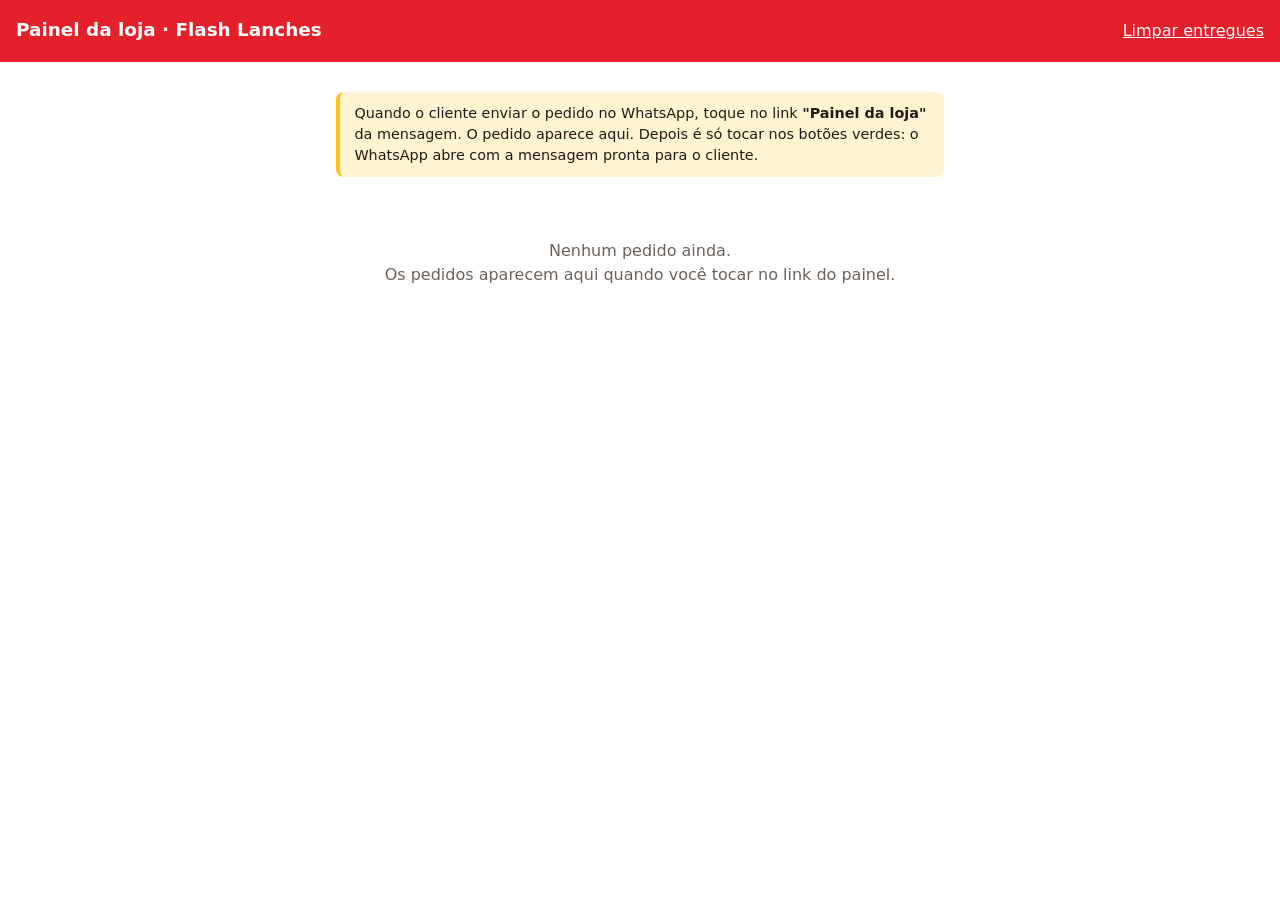
<file: painel.html>
<!DOCTYPE html>
<html lang="pt-BR">
<head>
<meta charset="utf-8">
<meta name="viewport" content="width=device-width, initial-scale=1, viewport-fit=cover">
<meta name="robots" content="noindex,nofollow">
<title>Painel da loja – Flash Lanches</title>
<style>
:root{--red:#E4202B;--yel:#FFC21A;--ok:#1E9E5A;--bg:#fff;--surface:#F4F4F2;--ink:#241A15;--muted:#6B625C;--line:#E4E1DC;color-scheme:light}
@media (prefers-color-scheme:dark){:root{--bg:#1A1411;--surface:#261E19;--ink:#F6F0E8;--muted:#B3A89E;--line:#3A2F28;color-scheme:dark}}
*{box-sizing:border-box}
body{margin:0;font-family:"DM Sans",system-ui,-apple-system,"Segoe UI",sans-serif;background:var(--bg);color:var(--ink);line-height:1.45;padding:env(safe-area-inset-top,0) 0 env(safe-area-inset-bottom,0)}
header{background:var(--red);color:#fff;padding:.8rem 1rem;display:flex;justify-content:space-between;align-items:center;position:sticky;top:0}
header h1{margin:0;font-size:1.15rem}
main{max-width:640px;margin:auto;padding:1rem}
.hint{background:rgba(255,194,26,.2);border-left:4px solid var(--yel);padding:.7rem .9rem;border-radius:8px;font-size:.9rem}
.order{border:1px solid var(--line);border-radius:16px;padding:1rem;margin:1rem 0;background:var(--bg)}
.top{display:flex;justify-content:space-between;align-items:center;gap:.5rem}
.num{font-weight:800;font-size:1.15rem}
.tag{font-size:.78rem;font-weight:700;padding:.2rem .6rem;border-radius:999px;background:var(--surface)}
.tag.s1{background:var(--yel);color:#241A15}.tag.s2{background:#CFE3FF;color:#0B3A7A}.tag.s3{background:#FFD9A0;color:#6B3A00}.tag.s4{background:var(--ok);color:#fff}
.meta{color:var(--muted);font-size:.9rem;margin:.3rem 0 .6rem}
.lines div{display:flex;justify-content:space-between;gap:1rem;font-size:.92rem}
.tot{font-weight:800;margin-top:.4rem;border-top:1px solid var(--line);padding-top:.4rem}
.acts{display:grid;grid-template-columns:1fr 1fr;gap:.5rem;margin-top:.8rem}
.acts a,.acts button{display:block;text-align:center;text-decoration:none;font:inherit;font-weight:700;font-size:.88rem;padding:.7rem .4rem;border-radius:10px;border:0;cursor:pointer;background:var(--surface);color:var(--ink)}
.acts .go{background:#1FA855;color:#fff}
.acts .full{grid-column:1/-1}
.acts .done{outline:2px solid var(--ok)}
.small{background:none;color:var(--muted);text-decoration:underline;font-size:.82rem;border:0;cursor:pointer;font:inherit;padding:.4rem 0}
.empty{text-align:center;color:var(--muted);padding:3rem 1rem}
:focus-visible{outline:3px solid var(--yel);outline-offset:2px}
</style>
</head>
<body>
<header><h1>Painel da loja · Flash Lanches</h1><button class="small" id="clear" style="color:#fff">Limpar entregues</button></header>
<main>
  <p class="hint">Quando o cliente enviar o pedido no WhatsApp, toque no link <b>"Painel da loja"</b> da mensagem. O pedido aparece aqui. Depois é só tocar nos botões verdes: o WhatsApp abre com a mensagem pronta para o cliente.</p>
  <div id="list"></div>
</main>
<script>
const KEY = "flash-orders";
const brl = n => Number(n).toLocaleString("pt-BR", { style:"currency", currency:"BRL" });
const esc = s => String(s == null ? "" : s).replace(/[&<>"']/g, c => ({ "&":"&amp;", "<":"&lt;", ">":"&gt;", '"':"&quot;", "'":"&#39;" }[c]));
let orders = [];
try { orders = JSON.parse(localStorage.getItem(KEY)) || []; } catch (e) { orders = []; }
const save = () => { try { localStorage.setItem(KEY, JSON.stringify(orders)); } catch (e) {} };

/* Lê o pedido do link (#p=...) */
function fromHash() {
  const m = location.hash.match(/^#p=([\w-]+)/);
  if (!m) return;
  try {
    const b = m[1].replace(/-/g, "+").replace(/_/g, "/");
    const d = JSON.parse(decodeURIComponent(escape(atob(b + "=".repeat((4 - b.length % 4) % 4)))));
    if (d && d.n && Array.isArray(d.i) && !orders.some(o => o.n === d.n)) {
      orders.unshift({ n:String(d.n).slice(0, 20), c:String(d.c || "").slice(0, 80), t:String(d.t || "").slice(0, 20), e:String(d.e || "").slice(0, 300),
        i:d.i.slice(0, 50).map(x => [+x[0] || 0, String(x[1]).slice(0, 120), +x[2] || 0]), s:+d.s || 0, f:+d.f || 0, v:+d.v || 0, d:+d.d || Date.now(), st:0 });
      save();
    }
  } catch (e) { alert("Não consegui ler esse pedido. Peça para o cliente enviar de novo."); }
  history.replaceState(null, "", location.pathname);
}

const STEPS = [
  { k:1, label:"✅ Pagamento confirmado", msg:(o, p) => `Olá, ${p}! ✅ Recebemos o seu PIX do pedido ${o.n}. Já vamos começar o preparo.` },
  { k:2, label:"👨‍🍳 Em preparo", msg:(o, p) => `Olá, ${p}! 👨‍🍳 O seu pedido ${o.n} está em andamento: já está na chapa! Previsão de entrega: 35 a 45 minutos.` },
  { k:3, label:"🛵 Saiu para entrega", msg:(o, p) => `Olá, ${p}! 🛵 O seu pedido ${o.n} saiu para entrega e já está a caminho de ${o.e}.` },
  { k:4, label:"🎉 Entregue", msg:(o, p) => `Olá, ${p}! 🎉 Pedido ${o.n} entregue. Obrigado pela preferência e bom apetite! Flash Lanches` }
];
const NAMES = ["Aguardando pagamento", "Pago", "Em preparo", "Saiu para entrega", "Entregue"];
const NOPIX = (o, p) => `Olá, ${p}! Ainda não localizamos o PIX do pedido ${o.n}. Pode enviar o comprovante por aqui, por favor?`;

function phone(t) { let d = String(t).replace(/\D/g, ""); if (d.length <= 11) d = "55" + d; return d; }
const wa = (o, text) => `https://wa.me/${phone(o.t)}?text=${encodeURIComponent(text)}`;

function render() {
  const el = document.getElementById("list");
  if (!orders.length) { el.innerHTML = '<div class="empty">Nenhum pedido ainda.<br>Os pedidos aparecem aqui quando você tocar no link do painel.</div>'; return; }
  el.innerHTML = orders.map((o, idx) => {
    const p = o.c.split(" ")[0] || "cliente";
    const hora = new Date(o.d).toLocaleTimeString("pt-BR", { hour:"2-digit", minute:"2-digit" });
    return `<article class="order">
      <div class="top"><span class="num">${esc(o.n)}</span><span class="tag s${o.st}">${NAMES[o.st]}</span></div>
      <div class="meta">${esc(o.c)} · ${esc(o.t)} · ${hora}<br>${esc(o.e)}</div>
      <div class="lines">${o.i.map(x => `<div><span>${x[0]}× ${esc(x[1])}</span><span>${brl(x[2])}</span></div>`).join("")}
        <div><span>Entrega</span><span>${o.f ? brl(o.f) : "Grátis"}</span></div></div>
      <div class="lines"><div class="tot"><span>Total</span><span>${brl(o.v)}</span></div></div>
      <div class="acts">
        ${STEPS.map(s => `<a class="go ${o.st >= s.k ? "done" : ""}" data-i="${idx}" data-k="${s.k}" href="${esc(wa(o, s.msg(o, p)))}" target="_blank" rel="noopener">${s.label}</a>`).join("")}
        <a class="full" href="${esc(wa(o, NOPIX(o, p)))}" target="_blank" rel="noopener">⚠️ Não achei o PIX – pedir comprovante</a>
      </div>
      <button class="small" data-del="${idx}">Excluir pedido</button>
    </article>`;
  }).join("");
}

document.addEventListener("click", e => {
  const a = e.target.closest("a[data-k]");
  if (a) { const i = +a.dataset.i, k = +a.dataset.k; if (orders[i]) { orders[i].st = k; save(); setTimeout(render, 50); } return; }
  const d = e.target.closest("[data-del]");
  if (d && confirm("Excluir este pedido do painel?")) { orders.splice(+d.dataset.del, 1); save(); render(); }
});
document.getElementById("clear").addEventListener("click", () => { orders = orders.filter(o => o.st < 4); save(); render(); });
window.addEventListener("hashchange", () => { fromHash(); render(); });
fromHash(); render();
</script>
</body>
</html>
</file>
